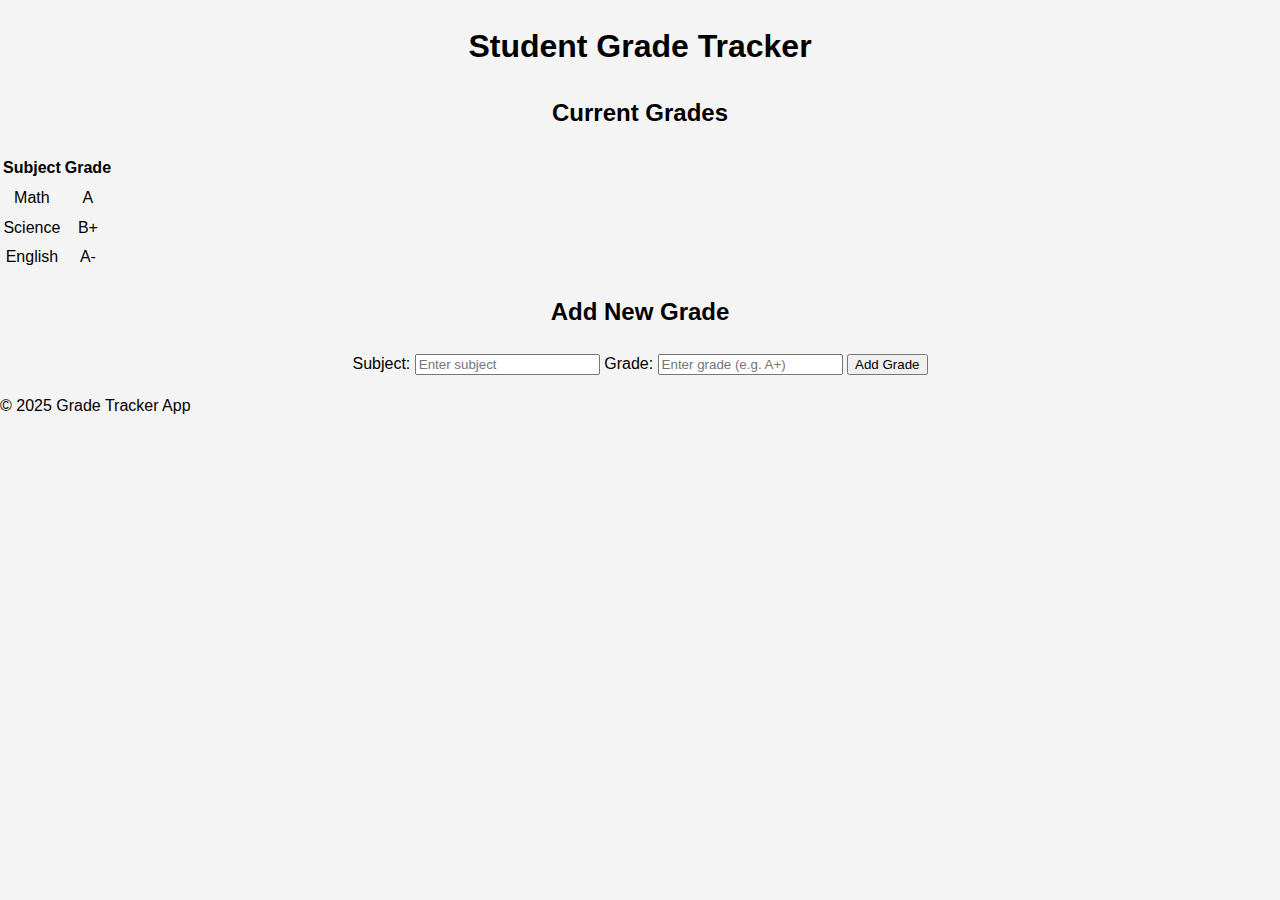
<file: index.html>
<!DOCTYPE html>
<html lang="en">

<head>
  <meta charset="UTF-8">
  <meta name="viewport" content="width=device-width, initial-scale=1.0">
  <title>Student Grade Tracker</title>
  <link rel="stylesheet" href="styles.css">
</head>

<body>
  <header>
    <h1>Student Grade Tracker</h1>
  </header>

  <!-- Grade Table -->
  <section class="grades">
    <h2>Current Grades</h2>
    <table>
      <tr>
        <th>Subject</th>
        <th>Grade</th>
      </tr>
      <tr>
        <td>Math</td>
        <td>A</td>
      </tr>
      <tr>
        <td>Science</td>
        <td>B+</td>
      </tr>
      <tr>
        <td>English</td>
        <td>A-</td>
      </tr>
    </table>
  </section>

  <!-- Form to Add New Grade -->
  <section class="form-section">
    <h2>Add New Grade</h2>
    <form>
      <label for="subject">Subject:</label>
      <input type="text" id="subject" placeholder="Enter subject" required>

      <label for="grade">Grade:</label>
      <input type="text" id="grade" placeholder="Enter grade (e.g. A+)" required>

      <button type="submit">Add Grade</button>
    </form>
  </section>

  <footer>
    <p>&copy; 2025 Grade Tracker App</p>
  </footer>
</body>

</html>
</file>
<file: styles.css>
body {
  font-family: Arial, sans-serif;
  margin: 0;
  padding: 0;
  line-height: 1.6;
  background: #f4f4f4;
}

/* Header */
header {
  text-align: center;
}

/* Table */
.grades {
  text-align: center;
}

/* Form */
.form-section {
  text-align: center;
}
</file>
